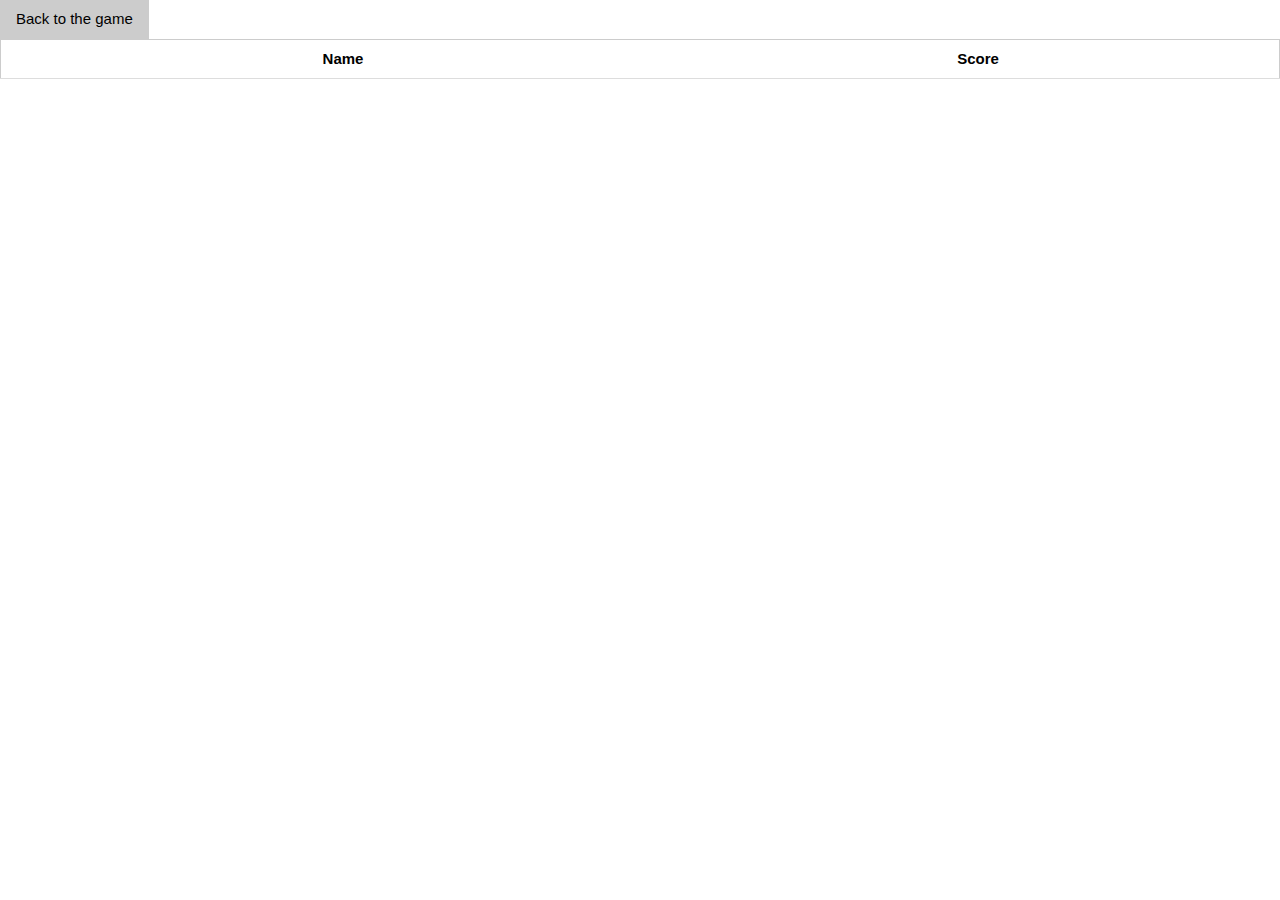
<file: leaderboard.html>
<!DOCTYPE html>
<html lang="en">
<head>
    <meta charset="UTF-8">
    <title>Leaderboard</title>
    <link rel="stylesheet" href="https://www.w3schools.com/w3css/4/w3.css">
</head>
<body>
<div><button onclick="window.location.href='./index.html'" class="w3-button">Back to the game</button></div>
<div id = "wrap">
    <table id="table" class="w3-table-all w3-centered">
        <tr>
            <th>Name</th>
            <th>Score</th>
        </tr>
    </table>
</div>
<script src="./leader.js"></script>
</body>
</html>
</file>
